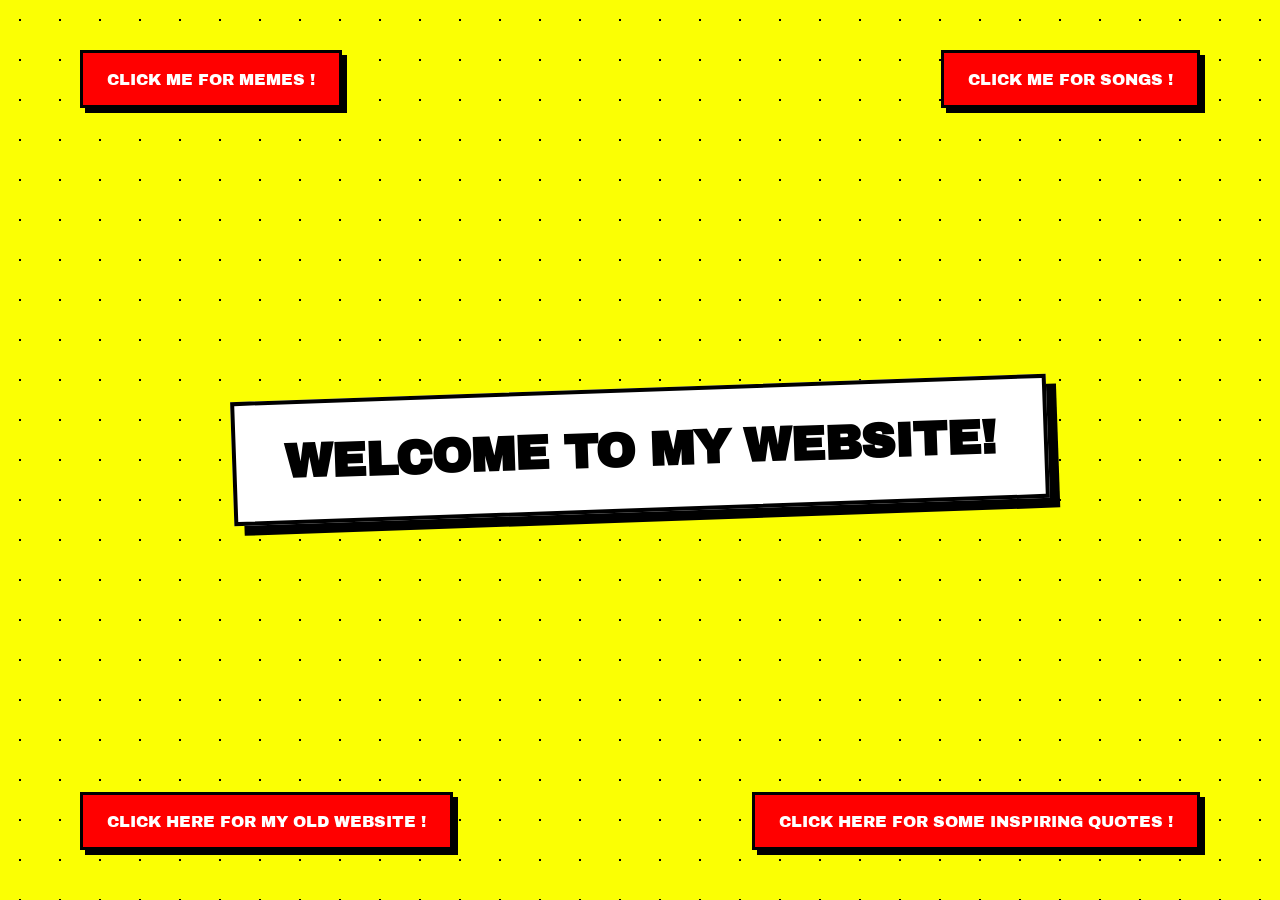
<file: index.html>
<!Doctype html>
<html lang = "en">
    <head>
        <meta charset="UTF-8">
        <meta name="viewport" content="width=device-width, initial-scale=1.0">
        <title>Homepage of my website ! !</title>
        <link rel="stylesheet" href="style.css">
    </head>
    <body>
        <div class  = "logo">
            <h1>
                Welcome to my Website!
            </h1>  
        </div>

        <div class = "memes">
            <a href = "https://doublexmas3d-debug.github.io/memes.html">CLICK ME FOR MEMES !</a>
        </div>

        <div class = "songs">
            <a href = "https://doublexmas3d-debug.github.io/audio.html" target = "_blank">CLICK ME FOR SONGS !</a>
        </div>

        <div class = "old">
            <a href = "https://doublexmas3d-debug.github.io/old.html" target = "_blank">CLICK HERE FOR MY OLD WEBSITE !</a>
        </div>

        <div class = "news">
            <a href = "https://doublexmas3d-debug.github.io/qoutes.html" target = "_blank">CLICK HERE FOR SOME INSPIRING QUOTES !</a>
        </div>

        <script data-goatcounter="https://doublexmas3d.goatcounter.com/count">
            
    </body>

</html>
</file>
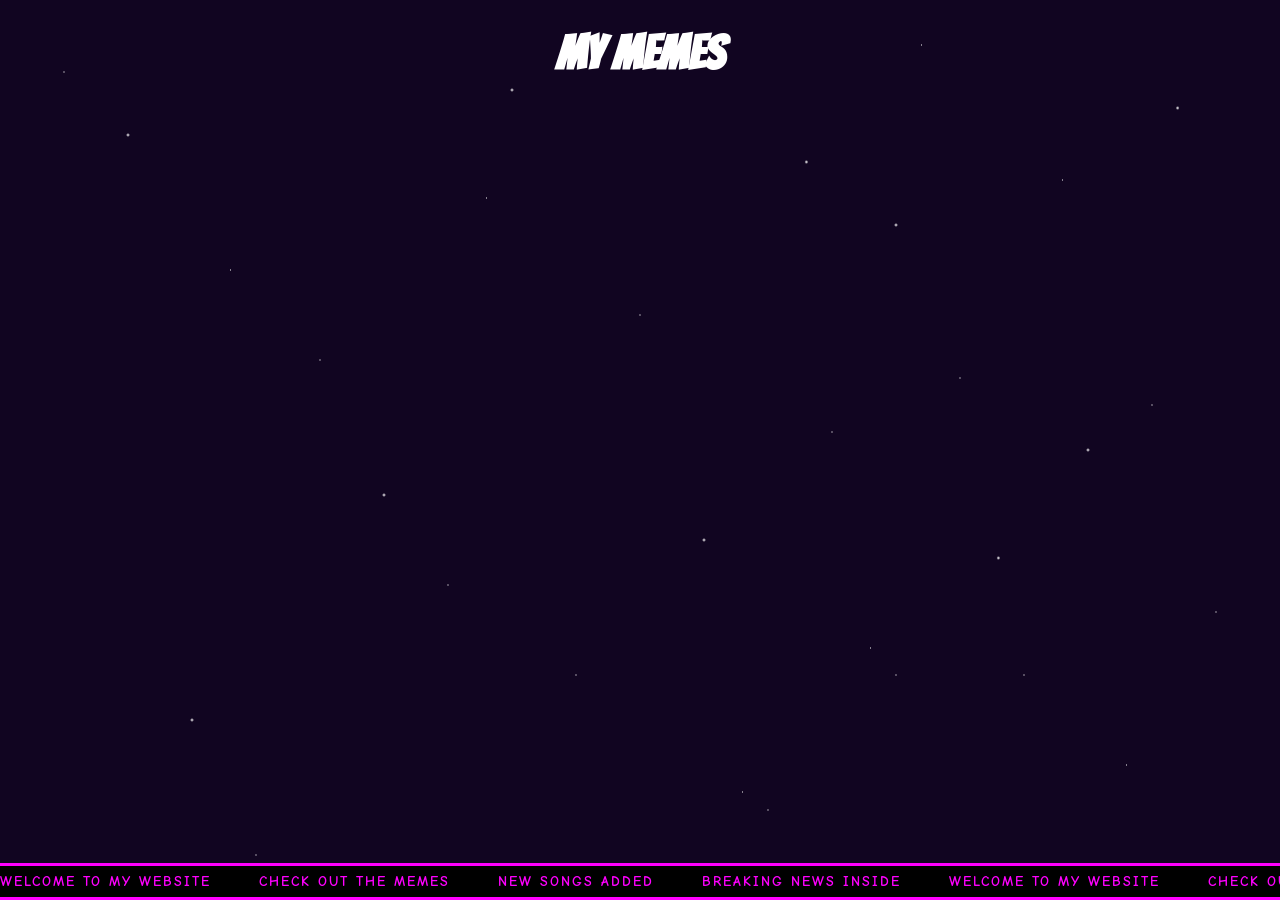
<file: memes.html>
<!DOCTYPE html>
<html lang="en">
    <head>
        <meta charset="UTF-8">
        <meta name="viewport" content="width=device-width, initial-scale=1.0">
        <title>Homepage of my website ! !</title>
        <link rel="stylesheet" href="try_out.css">
    </head>
    <body>
        <div class="logo">
            <h1>MY MEMES</h1>
        </div>


        <div class="ticker">
            <div class="ticker-inner">
                <span>WELCOME TO MY WEBSITE</span>
                <span>CHECK OUT THE MEMES</span>
                <span>NEW SONGS ADDED</span>
                <span>BREAKING NEWS INSIDE</span>
                <span>WELCOME TO MY WEBSITE</span>
                <span>CHECK OUT THE MEMES</span>
                <span>NEW SONGS ADDED</span>
                <span>BREAKING NEWS INSIDE</span>
                <span>WELCOME TO MY WEBSITE</span>
                 <span>WELCOME TO MY WEBSITE</span>
                <span>CHECK OUT THE MEMES</span>
                <span>NEW SONGS ADDED</span>
                <span>BREAKING NEWS INSIDE</span>               
                <span>CHECK OUT THE MEMES</span>
                <span>NEW SONGS ADDED</span>
                <span>BREAKING NEWS INSIDE</span>
            </div>
        </div>
    </body>
</html>
</file>
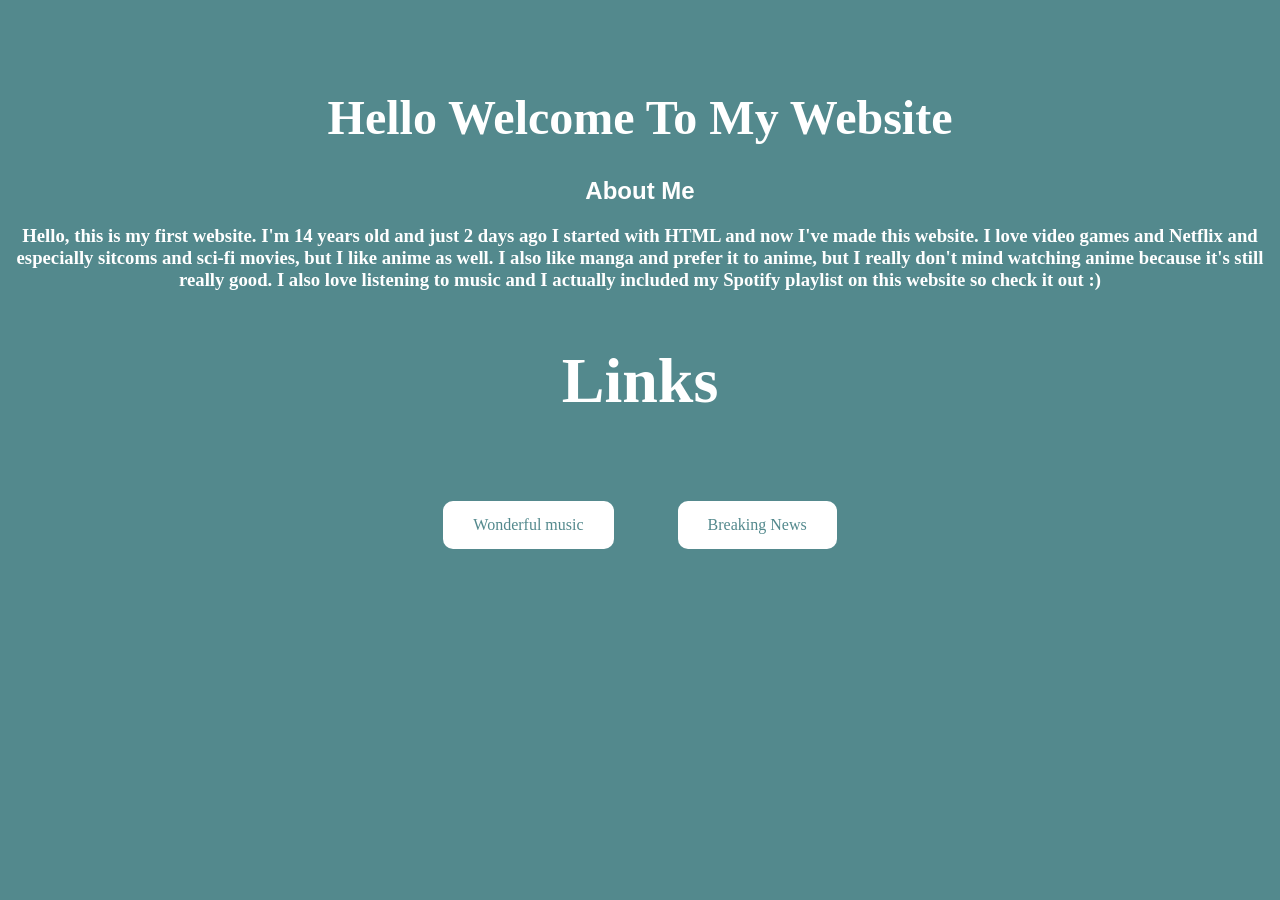
<file: old.html>
<!DOCTYPE html>
<html lang = "en">


    <head>
        <title>Hello this is my homepage</title>
    </head>

    <body style = "background-color: #53898d; color: white; text-align: center; padding-top: 50px;">

        <h1 style = "font-family: Consolas; font-size: 3rem;">
            Hello Welcome To My Website
        </h1>

        <h2 style = "font-family: Verdana, Geneva, Tahoma, sans-serif;">
            About Me
        </h2>

        <h3>Hello, this is my first website. I'm 14 years old and just 2 days ago I started with HTML and now I've made this website. I love video games and Netflix and especially sitcoms and sci-fi movies, but I like anime as well. I also like manga and prefer it to anime, but I really don't mind watching anime because it's still really good. I also love listening to music and I actually included my Spotify playlist on this website so check it out :)</h3>

        <h2 style = "font-family: 'Gill Sans'; font-size: 4rem;">
            Links
        </h2>

        <a href = "https://doublexmas3d-debug.github.io/audio.html" target = "_blank" style = "background: white; color: #53898d; padding: 15px 30px; text-decoration: none; border-radius: 10px; font-family: Consolas; margin: 30px; display: inline-block;">
            Wonderful music
        </a>

        <a href = "https://doublexmas3d-debug.github.io/NEWS.html" target = "_blank" style = "background: white; color: #53898d; padding: 15px 30px; text-decoration: none; border-radius: 10px; font-family: Consolas; margin: 30px; display: inline-block;">
            Breaking News
        </a>

    </body>

</html>
</file>
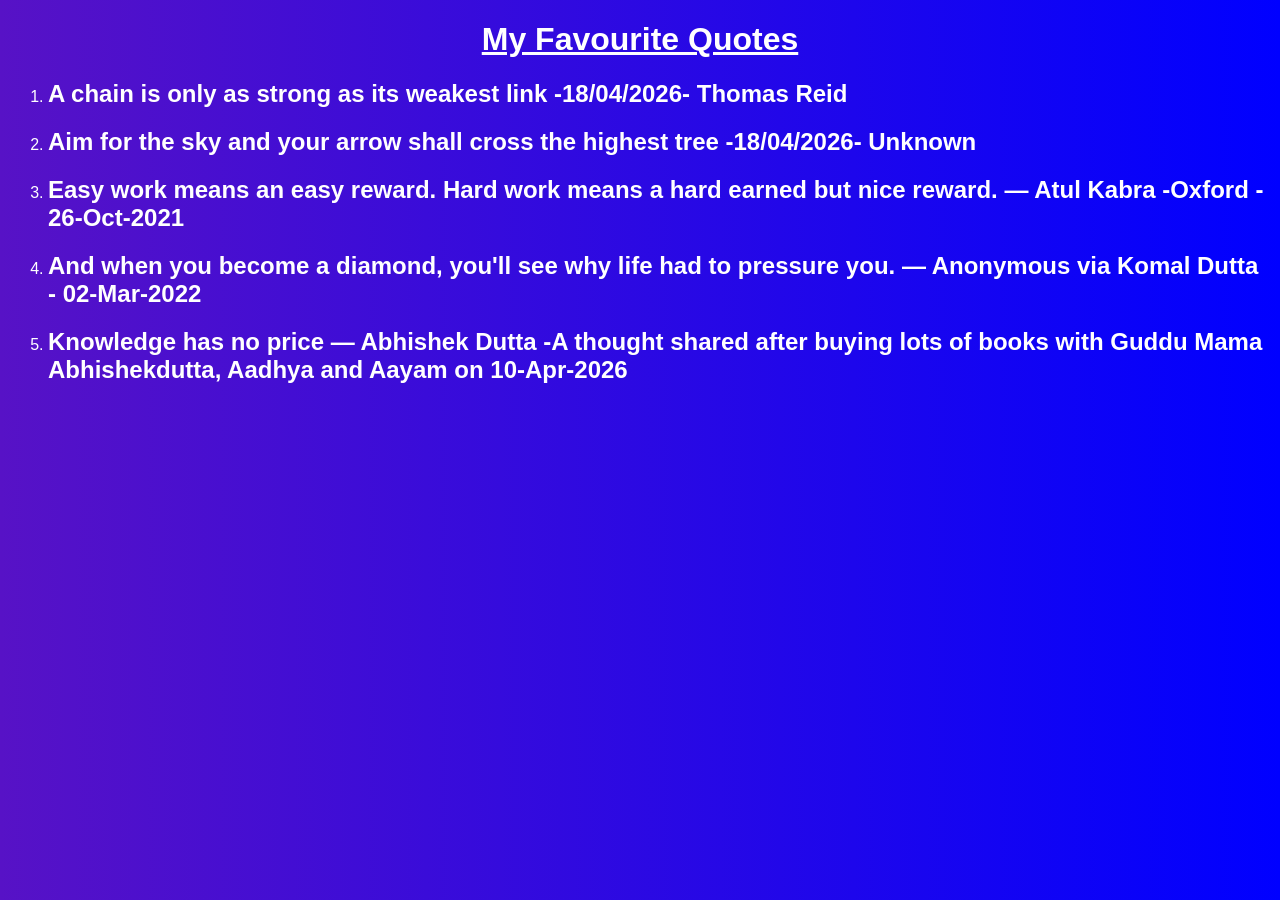
<file: qoutes.html>
<!DOCTYPE html>
<html lang="en">
<head>
    <meta charset="UTF-8">
    <meta name="viewport" content="width=device-width, initial-scale=1.0">
    <link rel="stylesheet" href="qoutes.css">
    <title>Quotes</title>
</head>
<body>

    <h1><u>My Favourite Quotes</u></h1>
    <ol>
        <li><h2>A chain is only as strong as its weakest link -18/04/2026- Thomas Reid </h2></li>
        <li><h2>Aim for the sky and your arrow shall cross the highest tree -18/04/2026- Unknown </h2></li>
        <li><h2>Easy work means an easy reward. Hard work means a hard earned but nice reward. — Atul Kabra -Oxford - 26-Oct-2021</h2></li>
        <li><h2>And when you become a diamond, you'll see why life had to pressure you. — Anonymous via Komal Dutta - 02-Mar-2022</h2></li>
        <li><h2>Knowledge has no price — Abhishek Dutta -A thought shared after buying lots of books with Guddu Mama Abhishekdutta, Aadhya and Aayam on 10-Apr-2026</h2></li>
    </ol>
</body>
</html>
</file>
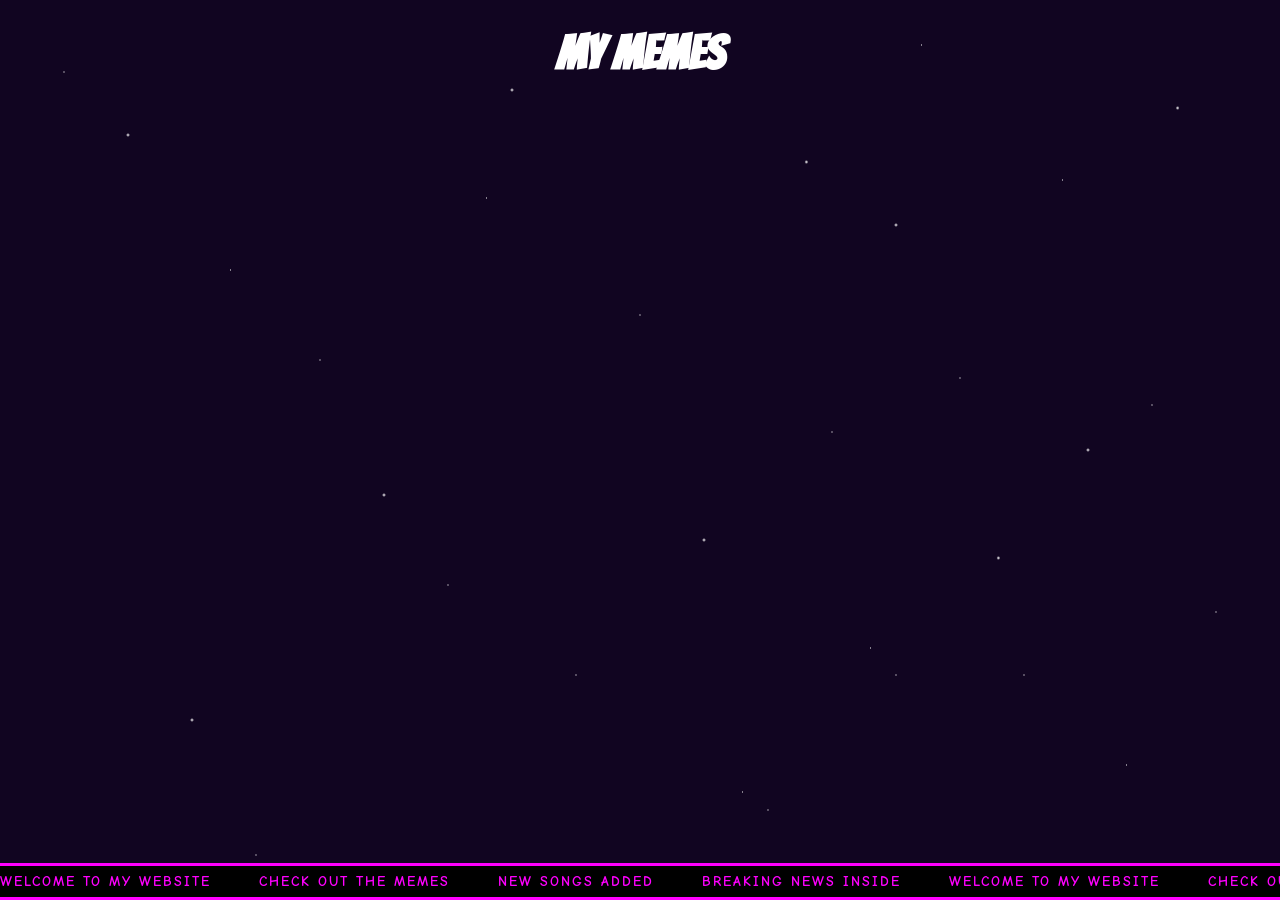
<file: try.html>
<!DOCTYPE html>
<html lang="en">
    <head>
        <meta charset="UTF-8">
        <meta name="viewport" content="width=device-width, initial-scale=1.0">
        <title>Homepage of my website ! !</title>
        <link rel="stylesheet" href="try_out.css">
    </head>
    <body>
        <div class="logo">
            <h1>MY MEMES</h1>
        </div>


        <div class="ticker">
            <div class="ticker-inner">
                <span>WELCOME TO MY WEBSITE</span>
                <span>CHECK OUT THE MEMES</span>
                <span>NEW SONGS ADDED</span>
                <span>BREAKING NEWS INSIDE</span>
                <span>WELCOME TO MY WEBSITE</span>
                <span>CHECK OUT THE MEMES</span>
                <span>NEW SONGS ADDED</span>
                <span>BREAKING NEWS INSIDE</span>
                <span>WELCOME TO MY WEBSITE</span>
                 <span>WELCOME TO MY WEBSITE</span>
                <span>CHECK OUT THE MEMES</span>
                <span>NEW SONGS ADDED</span>
                <span>BREAKING NEWS INSIDE</span>               
                <span>CHECK OUT THE MEMES</span>
                <span>NEW SONGS ADDED</span>
                <span>BREAKING NEWS INSIDE</span>
            </div>
        </div>
    </body>
</html>
</file>
<file: style.css>
@import url('https://fonts.googleapis.com/css2?family=Archivo+Black&family=Inter:wght@400;700&display=swap');

* {
    margin: 0;
    padding: 0;
    box-sizing: border-box;
}

body
{
    background-color: #fbff03; 
    background-image: radial-gradient(#000000 1px, transparent 0);
    background-size: 40px 40px; 
    display: flex;
    justify-content: center;
    align-items: center;
    min-height: 100vh;
    font-family: 'Inter', sans-serif;
    
}

.logo 
{
    background: #ffffff;
    padding: 2rem 3rem;
    border: 4px solid #000000;
    box-shadow: 10px 10px 0px #000000; 
    transform: rotate(-2deg); 
    transition: all 0.2s ease;
}


.logo:hover 
{
    transform: rotate(0deg) scale(1.1); 
    box-shadow: 15px 15px 0px #ff0000; 
    cursor: pointer;
}

h1 
{
    font-family: 'Archivo Black', sans-serif;
    font-size: 3rem;
    color: #000000;
    text-transform: uppercase;
    letter-spacing: -1px;
    text-align: center;
}

.memes
{
    display : inline-block;
    padding : 1rem 1.5rem;
    background-color : #ff0000;
    border: 3px solid #000000;
    box-shadow: 5px 5px 0px #000000;
    position: absolute;
    left: 80px;
    top: 50px;
    transition: transform 0.1s;
}

.memes:hover {
    transform: translate(-3px, -3px);
    box-shadow: 7px 7px 0px #000000;
}

.memes a {
    color: white;
    font-size : 1rem;
    font-family: 'Archivo Black', sans-serif;
    text-decoration: none;
    text-transform: uppercase;
}

.songs
{
    display: inline-block;
    padding: 1rem 1.5rem;
    background-color: #ff0000;
    border: 3px solid #000000;
    box-shadow: 5px 5px 0px #000000;
    position: absolute;
    right: 80px;
    top: 50px;
    transition: transform 0.1s;
}

.songs:hover {
    transform: translate(-3px, -3px);
    box-shadow: 7px 7px 0px #000000;
}

.songs a {
    color: white;
    font-size : 1rem;
    font-family: 'Archivo Black', sans-serif;
    text-decoration: none;
    text-transform: uppercase;
}

.old
{
    display: inline-block;
    padding: 1rem 1.5rem;
    background-color: #ff0000;
    border: 3px solid #000000;
    box-shadow: 5px 5px 0px #000000;
    position: absolute;
    left: 80px;
    bottom: 50px;
    transition: transform 0.1s;
}

.old:hover {
    transform: translate(-3px, -3px);
    box-shadow: 7px 7px 0px #000000;
}

.old a {
    color: white;
    font-size : 1rem;
    font-family: 'Archivo Black', sans-serif;
    text-decoration: none;
    text-transform: uppercase;
}

.news
{
    display: inline-block;
    padding: 1rem 1.5rem;
    background-color: #ff0000;
    border: 3px solid #000000;
    box-shadow: 5px 5px 0px #000000;
    position: absolute;
    right: 80px;
    bottom: 50px;
    transition: transform 0.1s;
}

.news:hover {
    transform: translate(-3px, -3px);
    box-shadow: 7px 7px 0px #000000;
}

.news a {
    color: white;
    font-size : 1rem;
    font-family: 'Archivo Black', sans-serif;
    text-decoration: none;
    text-transform: uppercase;
}


/* Used gemini on this didnt know how to do it myself hahhaha :) */
@media (max-width: 600px) {
    h1 {
        font-size: 1.8rem;
    }
    .logo {
        padding: 1.5rem;
        margin: 1rem;
    }
    .memes{
        position: static;
        margin-bottom: 20px;
    }
}
</file>
<file: try_out.css>
@import url('https://fonts.googleapis.com/css2?family=Bangers&family=Comic+Neue:wght@700&display=swap');


body {
    background: rgb(17, 5, 33);
    display: flex;
    flex-direction: column;
    font-family: 'Comic Neue', cursive;
    overflow-x: hidden;
}

body::before {
    content: '';
    position: fixed;
    top: 0; left: 0;
    width: 100%; height: 100%;
    background-image:
    radial-gradient(1px 1px at 5% 8%, rgb(255, 255, 255) 0%, transparent 100%),
    radial-gradient(2px 2px at 10% 15%, rgb(255, 255, 255) 0%, transparent 100%),
    radial-gradient(1px 1px at 18% 30%, rgb(255, 255, 255) 0%, transparent 100%),
    radial-gradient(1px 1px at 25% 40%, rgb(255, 255, 255) 0%, transparent 100%),
    radial-gradient(2px 2px at 30% 55%, rgb(255, 255, 255) 0%, transparent 100%),
    radial-gradient(1px 1px at 38% 22%, rgb(255, 255, 255) 0%, transparent 100%),
    radial-gradient(2px 2px at 40% 10%, rgb(255, 255, 255) 0%, transparent 100%),
    radial-gradient(1px 1px at 45% 75%, rgb(255, 255, 255) 0%, transparent 100%),
    radial-gradient(1px 1px at 50% 35%, rgb(255, 255, 255) 0%, transparent 100%),
    radial-gradient(2px 2px at 55% 60%, rgb(255, 255, 255) 0%, transparent 100%),
    radial-gradient(1px 1px at 58% 88%, rgb(255, 255, 255) 0%, transparent 100%),
    radial-gradient(1px 1px at 60% 90%, rgb(255, 255, 255) 0%, transparent 100%),
    radial-gradient(2px 2px at 63% 18%, rgb(255, 255, 255) 0%, transparent 100%),
    radial-gradient(1px 1px at 65% 48%, rgb(255, 255, 255) 0%, transparent 100%),
    radial-gradient(1px 1px at 68% 72%, rgb(255, 255, 255) 0%, transparent 100%),
    radial-gradient(2px 2px at 70% 25%, rgb(255, 255, 255) 0%, transparent 100%),
    radial-gradient(1px 1px at 70% 75%, rgb(255, 255, 255) 0%, transparent 100%),
    radial-gradient(1px 1px at 72% 5%, rgb(255, 255, 255) 0%, transparent 100%),
    radial-gradient(2px 2px at 15% 80%, rgb(255, 255, 255) 0%, transparent 100%),
    radial-gradient(1px 1px at 20% 95%, rgb(255, 255, 255) 0%, transparent 100%),
    radial-gradient(1px 1px at 75% 42%, rgb(255, 255, 255) 0%, transparent 100%),
    radial-gradient(2px 2px at 78% 62%, rgb(255, 255, 255) 0%, transparent 100%),
    radial-gradient(1px 1px at 80% 75%, rgb(255, 255, 255) 0%, transparent 100%),
    radial-gradient(1px 1px at 83% 20%, rgb(255, 255, 255) 0%, transparent 100%),
    radial-gradient(2px 2px at 85% 50%, rgb(255, 255, 255) 0%, transparent 100%),
    radial-gradient(1px 1px at 88% 85%, rgb(255, 255, 255) 0%, transparent 100%),
    radial-gradient(1px 1px at 90% 45%, rgb(255, 255, 255) 0%, transparent 100%),
    radial-gradient(2px 2px at 92% 12%, rgb(255, 255, 255) 0%, transparent 100%),
    radial-gradient(1px 1px at 35% 65%, rgb(255, 255, 255) 0%, transparent 100%),
    radial-gradient(1px 1px at 95% 68%, rgb(255, 255, 255) 0%, transparent 100%);
pointer-events: none;
    z-index: 0;
}

body > * {
    position: relative;
    z-index: 1;
}

h1{
    font-family: 'Bangers', cursive;
    font-size: 3rem;
    color: rgb(255, 255, 255);
    margin-top: 20px;
}

.logo{
    text-align: center;
    width: 100%;
}




























.ticker {
    width: 100%;
    background: rgb(0, 0, 0);
    border-top: 3px solid rgb(255, 0, 255);
    border-bottom: 3px solid rgb(255, 0, 255);
    padding: 8px 0;
    overflow: hidden;
    position: fixed;
    bottom: 0;
    left: 0;
}

.ticker-inner {
    display: flex;
    gap: 3rem;
    white-space: nowrap;
    animation: tick 13s linear infinite;
}

.ticker-inner span {
    font-family: 'Comic Neue', cursive;
    font-weight: 700;
    font-size: 0.85rem;
    color: rgb(255, 0, 255);
    text-transform: uppercase;
    letter-spacing: 2px;
}

@keyframes tick {
    from { transform: translateX(0); }
    to   { transform: translateX(-50%); }
}

@media (max-width: 600px) {
    h1 { font-size: 2.2rem; }
    .logo { padding: 1.5rem; margin: 1rem; }
}
</file>
<file: qoutes.css>
/*ai generated backgroundfor quotes page*/

body {
  background: linear-gradient(to right, rgb(87, 18, 198), blue, red);
  background-size: 200% 200%;
  animation: shift 3s infinite;
}

@keyframes shift {
  0%   { background-position: 0% 50%; }
  50%  { background-position: 100% 50%; }
  100% { background-position: 0% 50%; }
}

h2
{
  color:white;
  font-family: "comic sans ms",  sans-serif;
}

ol
{
    color:white;
    font-family: "comic sans ms",  sans-serif;
    font-size: medium;
}

h1
{
  color:white;
  font-family: "Roboto sans ms",  sans-serif;
  text-align: center;
}
</file>
